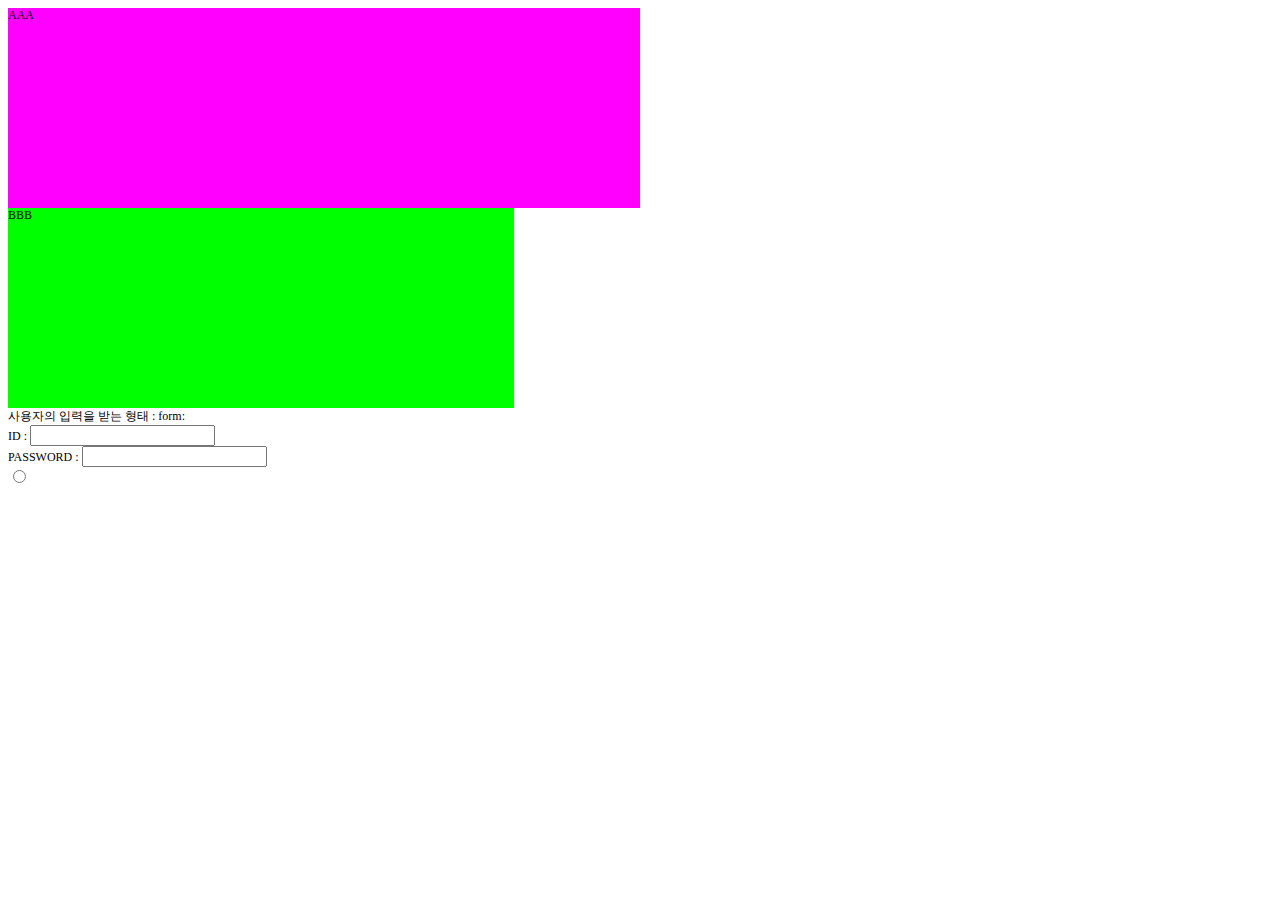
<file: python/index.html>
<!doctype HTML>
<html>
	<head>
		<link rel="stylesheet" href="style.css">	
		<meta charset="utf-8">
	</head>
	<body>
	<div id="id1" class="aaa">
		AAA
	</div>

	<div id="id2" class="bbb">
		BBB
	</div>
		사용자의 입력을 받는 형태 : form: <br>
		ID : <input type="text" name="id"><br>
		PASSWORD : <input type="password" name="password"><br>
	
		<input type="radio">

	</body>
</html>
</file>
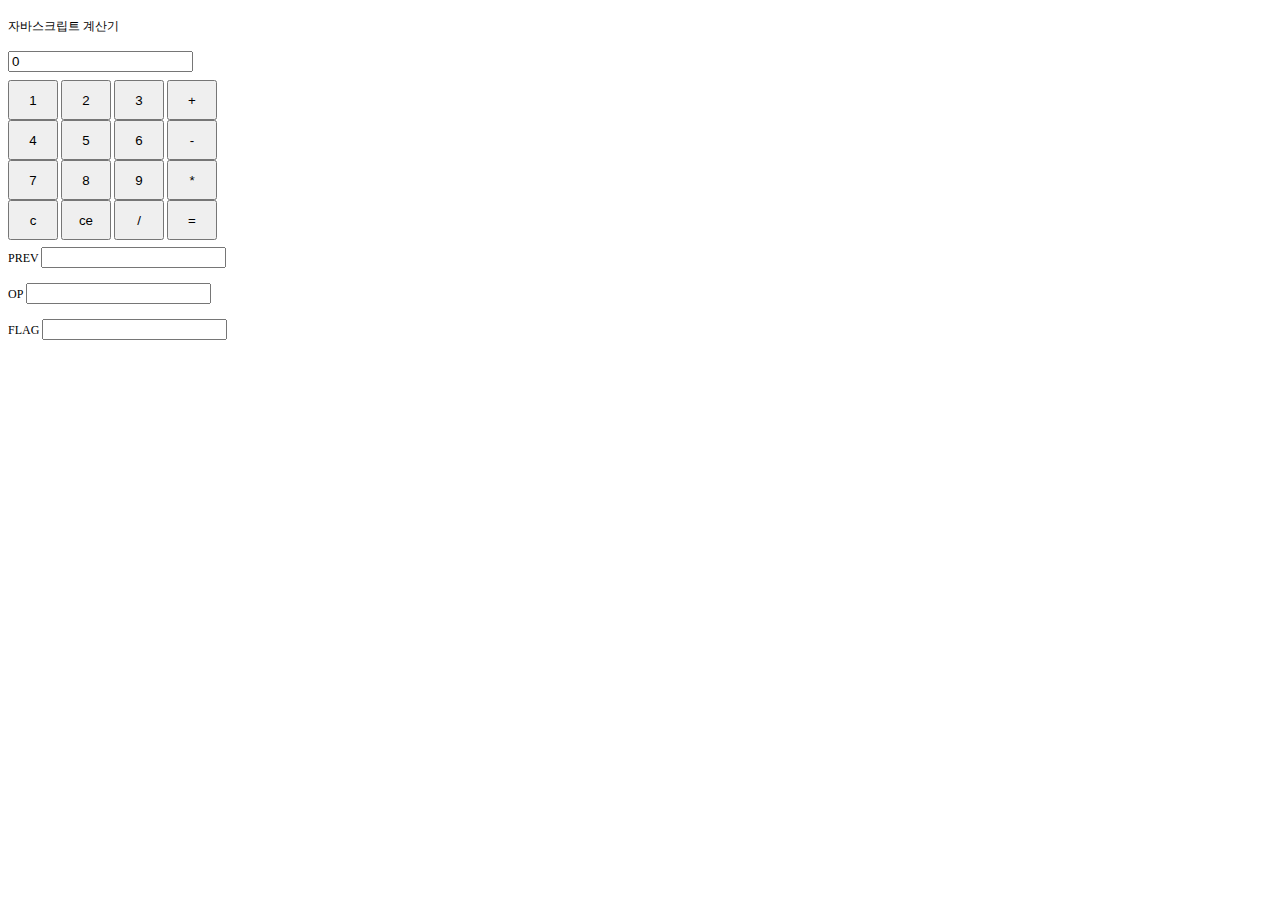
<file: python/js_cal.html>
<!doctype html>
<html>
<head>
	<meta charset="utf-8">
	<title>자바 스크립트 계산기</title>
	<link rel="stylesheet" href="style.css">
</head>
<body>

자바스크립트 계산기

<style>
	.cbtn{width:50px; height:40px;}
	.cdisplay{width:203px; height:40px; text-align:right; font-size:20pt;}
	body {line-height:300%;}
</style>
<script>
	function process_btn(val)
	{
		//alert(val);
		var f =	document.cal;	//form
		//f.display.value = val;
		//0 이면 누른 숫자로 바꾸고
		//아니면 누른 숫자를 추가(덧붙이기)


		//OP 있으면
		if(f.op.value != '')
		{
			//값을 대체

			if(f.flag.value == '')
			{
				f.display.value = val;
				f.flag.value = '#';
			}else
			{
				f.display.value = f.display.value + val;
				if(f.op.value == '+'){
					f.display.value =  f.display.value + val;
				}
			}	
		}else
		{//OP 없으면
			if(f.display.value == '0')
			{
				f.display.value = val;
			}else
			{
				f.display.value = f.display.value + val;
			}
		}
	}

	function process_op(val)
	{
		var f  = document.cal;
		f.op.value = val;
		f.prev.value = f.display.value;
	}

	function process_equal()
	{
		var f = document.cal;
		var a = parseInt(f.prev.value);
		var b = parseInt(f.display.value);
		
		if(f.op.value == '+')
		{
			//alert(a + b);
			f.display.value = a+b;
		}
		if(f.op.value == '-')
		{
			f.display.value = a-b;
		}
		if(f.op.value == '*')
		{
			f.display.value = a*b;
		}
		if(f.op.value == '/')
		{
			f.display.value = a/b;
		}
		f.flag.value = '';
	}
	function process_clear()
	{
		var f = document.cal;
		f.display.value = '0';
		f.prev.value = '';
		f.op.value = '';
		f.flag.value = '';
	}

</script>
<form name=cal method="post" action="">
	<input type="text" value="0" name="display"><br>

	<input type="button" value="1" class=cbtn onclick="process_btn(1)">
	<input type="button" value="2" class=cbtn onclick="process_btn(2)">
	<input type="button" value="3" class=cbtn onclick="process_btn(3)">
	<input type="button" value="+" class=cbtn onclick="process_op('+')"><br>

	<input type="button" value="4" class=cbtn onclick="process_btn(4)">
	<input type="button" value="5" class=cbtn onclick="process_btn(5)">
	<input type="button" value="6" class=cbtn onclick="process_btn(6)">
	<input type="button" value="-" class=cbtn onclick="process_op('-')"><br>

	<input type="button" value="7" class=cbtn onclick="process_btn(7)">
	<input type="button" value="8" class=cbtn onclick="process_btn(8)">
	<input type="button" value="9" class=cbtn onclick="process_btn(9)">
	<input type="button" value="*" class=cbtn onclick="process_op('*')"><br>

	<input type="button" value="c" class=cbtn onclick="process_clear()">
	<input type="button" value="ce" class=cbtn onclick="#">
	<input type="button" value="/" class=cbtn onclick="process_op('/')">
	<input type="button" value="=" class=cbtn onclick="process_equal()"><br>

	PREV <input type="text" name="prev" class=cprev><br>
	OP <input type="text" name="op" class=cop><br>
	FLAG <input type="text" name="flag" class=cflag><br>
</form>

</body>
</html>
</file>
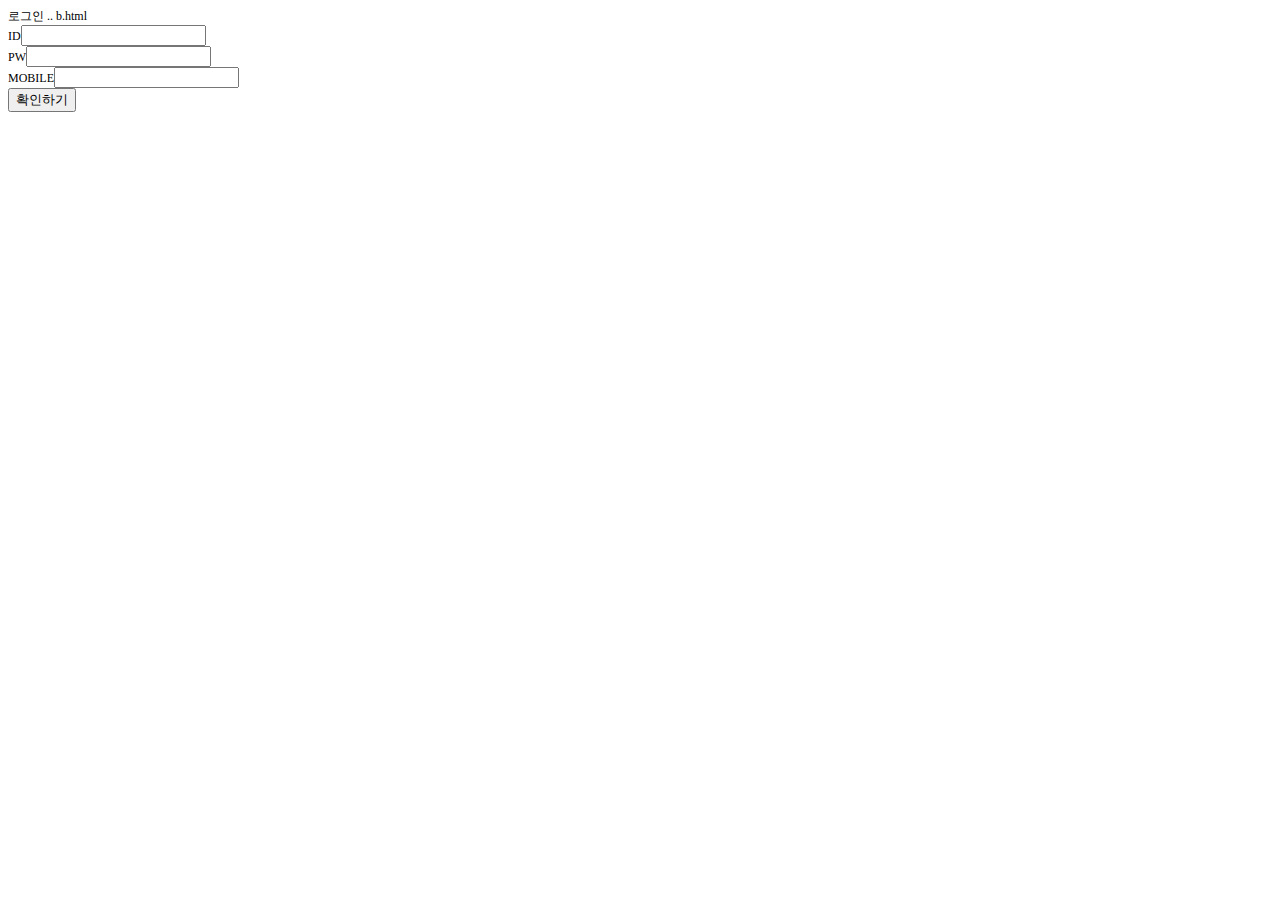
<file: python/login_form.html>
<!doctype html>
<html>
<head>
	<meta charset="utf-8">
	<title>로그인 절차</title>
	<link rel="stylesheet" href="style.css">
</head>
<body>
<script>
	function checkError()
	{
		var f = document.loginForm;
		
		if(f.id.value == '')
		{
			alert('아이디를 입력하세요');
			return false;
		}else
		{
				
		}

		re = /^01[016789]-\d{4}-\d{4}$/;
		if(!re.test(f.mobile.value))
		{
			alert('휴대전화는 010-1234-5678 형식입니다.');
			f.mobile.focus();
			
		}


		var obj = document.getElementById('pass');
		
	}
</script>
		로그인 .. b.html<br>
	<form method="post" name=loginForm action="js_cal.html" onSubmit='return checkError()'>
			ID<input type="text" name="id"><br>
			PW<input type="password" name="pass" id="pass"><br>
			MOBILE<input type="text" name="mobile"><br>
			<input type="submit" value="확인하기">
	</form>
</body>

</html>
</file>
<file: python/style.css>
/* style.css */
@charset "utf-8";
body {color:#3333333; font-size:9pt;}

table{border-collapse:collapse; }
a:link {color:#333333; font-size:9pt; text-decoration:none;}
a:visited{color:#333333; font-size:9pt; text-decoration:none;}
a:hover {color:#0000ff; font-size:9pt; text-decoration:underline}

td {text-align:center;}

/*input {width:200px; height:50px;}*/

/* 클래스 이름앞에는 . 을 찍는다 */

.idpass{width:200px; height:50px;}
.mylocal{width:200px; height:50px;}

.aaa {background-color:#FF00FF; width:50%; height:200px;}
.bbb {background-color:#00FF00; width:40%; height:200px;}
</file>
